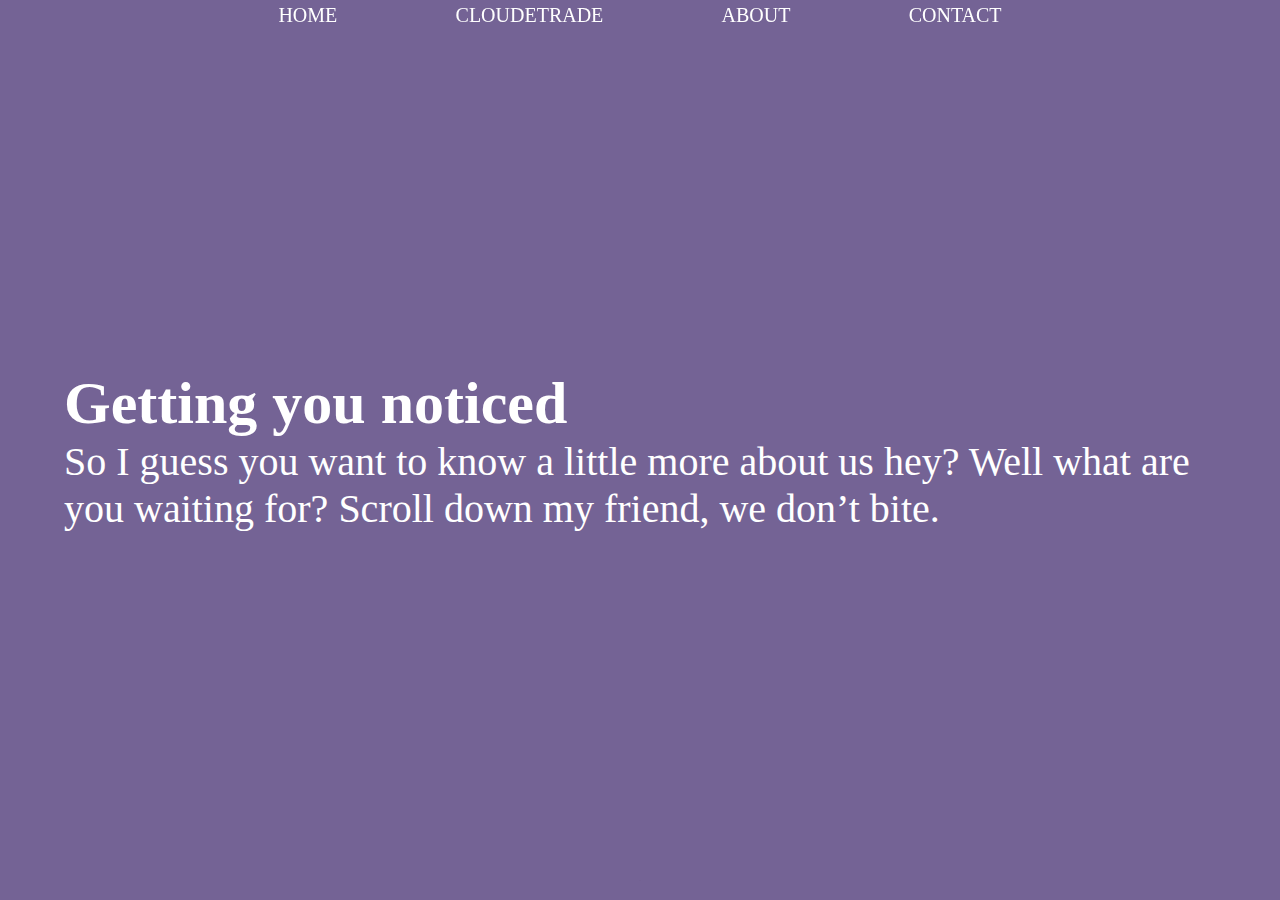
<file: page/moneyPage.html>
<!DOCTYPE html>
<html>

	<head>
		<meta charset="UTF-8">
		<meta name="viewport" content="width=device-width,initial-scale=1.0,maximum-scale=1.0,user-scalable=0" />
		<title>五行币————云计算的投资首选</title>
		<link rel="stylesheet" type="text/css" href="../css/font-awesome.min.css" />
		<link rel="stylesheet" type="text/css" href="../css/font-awesome.css" />
		<link rel="stylesheet" type="text/css" href="../css/swiper-3.4.1.min.css" />
		<link rel="stylesheet" type="text/css" href="../css/moneyPage.css" />
		<link rel="stylesheet" type="text/css" href="../css/pageResponse.css" />
	</head>

	<body>
		<header>
			<!--导航-->
			<nav>
				<div class="container">
					<span id="logo">
                               
					</span>
					<span class="navMenu"> 
					<a href="#" class="navLink">HOME</a>
					<a href="#" class="navLink" id="linkto1">CLOUDETRADE</a>
					<a href="#" class="navLink" id="linkto2">ABOUT</a>
					<a href="#" class="navLink" id="linkto3">CONTACT</a>
				</span>
					<span class="navMenu"> 
						<a href="../index.html" class="navLink">Home</a>
						<a href="#" class="navLink" id="linkto4">Contact</a>
				</span>
				</div>
			</nav>
		</header>
		<section id="sectionContainer">
			<div class="swiper-wrapper">
				<div id="hello" class="swiper-slide allCenter">
					<div class="container">
						<h3 class="hi">Getting you noticed</h3>
						<span class="hi">So I guess you want to know a little more about us hey? Well what are you waiting for? Scroll down my friend, we don’t bite.</span>
					</div>
				</div>
				<div id="about" class="swiper-slide">
					<div class="container allCenter">
						<h3 class="containerTitle">ABOUT OUR CLOUDTRADE</h3>
						<div class="aboutContext">
							<p>Tribal Media was founded by Mel Kirk, video blogger at randommel.com. Mel comes from a background of running events, digital marketing and most recently heading up a division at a large London agency for influencer engagement.</p>
							<p> This hotchpotch of experience, combined with her active engagement in the blogging community means that she fully understands how to build authentic relationships with influencers online to help get your brand’s stories told</p>
						</div>
						<img src="../img/0f80f13ce31989316c4b119e46543f2f.jpg" alt="" />
					</div>
				</div>
				<div id="more" class="swiper-slide">
					<div class="container allCenter">
						<h3 class="containerTitle">ABOUT TRIBAL MEDIA</h3>
						<div class="aboutContext">
							<p>We’re a boutique agency established to help brands harness the power that online influencers hold. Lots of PR agencies and SEO consultants claim they know how to work with influencers, but we know what it takes to create long-lasting authentic relationships. It’s all we do.</p>
							<p>We love the influencers we work with, respect the trust they’ve established with their communities and we never drop them at the end of a campaign. The goodwill that we work to maintain with these influencers has given us the reputation of being an agency influencers want to work with. We won’t take on a campaign if we don’t think it will be a hit and something they’ll love. Therefore you’re guaranteed awesome results.</p>
						</div>
					</div>
				</div>
				<div id="contact" class="swiper-slide">
					<div class="container">
						<div class="leftContext">
							<p>CONTACT US</p>
							<p>hello@tribalmedia.co.uk</p>
							<p>Tel: +44 1753 855003</p>
							<p>Registered company address: The Lodge, 66 St. Leonards Road, Windsor, Berkshire, SL4 1BY</p>
						</div>
						<div class="centerContext">
							<p>FROM THE BLOG</p>
							<p>The Best Apps For Bloggers</p>
							<p>When it comes to blogging it can be a nightmare to do it on the go or on a tight schedule. So we thought we would put together a post…</p>
							<button class="btnRead">Read on<i></i></button>
						</div>
						<div class="rightContext">
							<p>VIA TWITTER</p>
							<p>@tribal_media</p>
							<p>@JeffDWegner Hey Jeff, wondering if you'd be interested in a Skype with some X Games athletes. DM your email if you'd like to hear more!</p>
							<button class="btnRead">Follow us<i></i></button>
						</div>
					</div>

				</div>
			</div>
			<div class="swiper-pagination"></div>

		</section>
		<footer>
			<div class="container">
				<p>© COPYRIGHT 2017 YuKa</p>
				<i class="fa fa-3x fa-caret-up"></i>
			</div>
		</footer>
		<script src="http://libs.baidu.com/jquery/2.0.0/jquery.min.js"></script>
		<script type="text/javascript" src="../js/jquery-3.1.1.min.js"></script>
		<script type="text/javascript" src="../js/swiper-3.4.1.min.js">
		</script>
		<script type="text/javascript" src="../js/moneyPage.js"></script>
	</body>

</html>
</file>
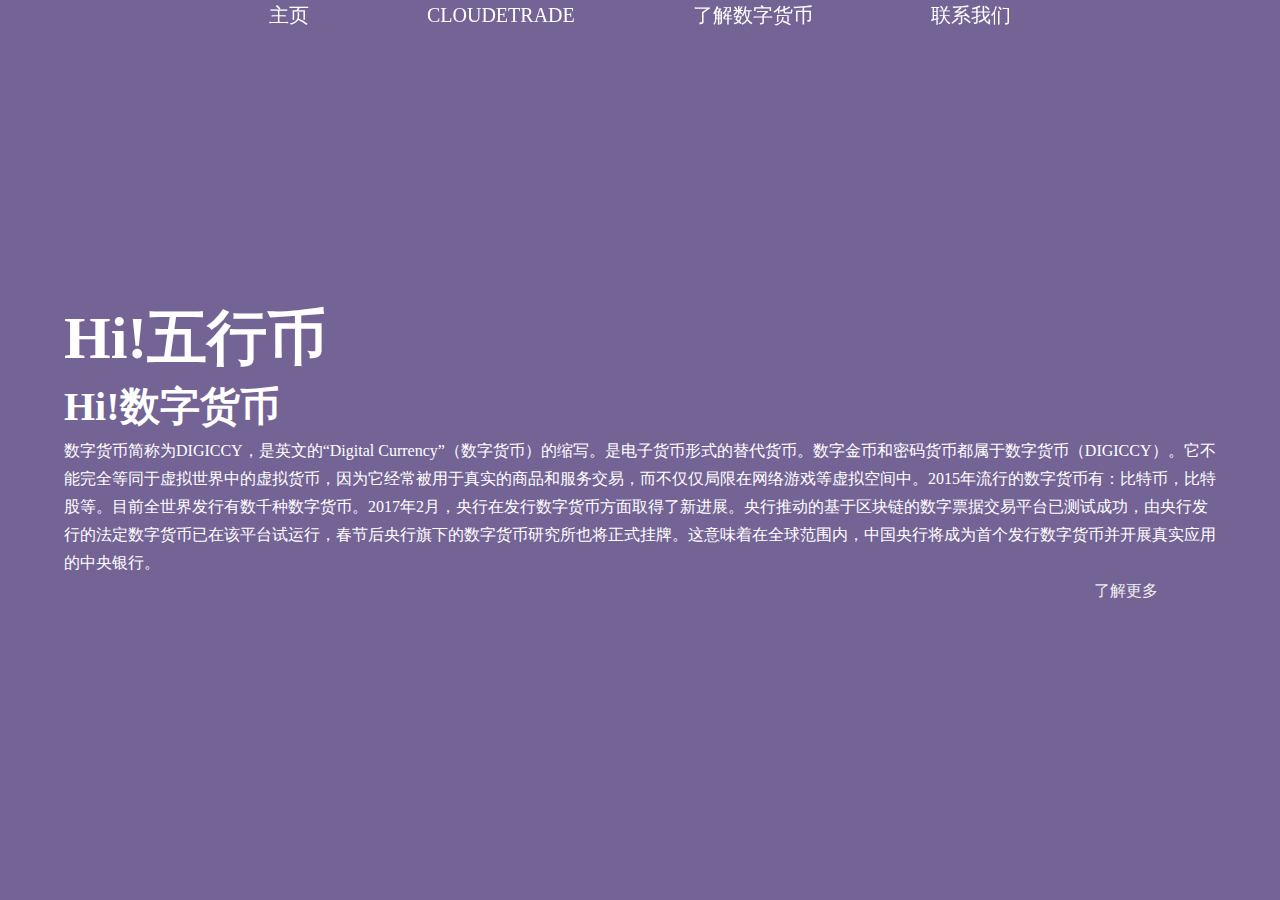
<file: page/moneyPageCN.html>
<!DOCTYPE html>
<html>

	<head>
		<meta charset="UTF-8">
		<meta name="viewport" content="width=device-width,initial-scale=1.0,maximum-scale=1.0,user-scalable=0" />
		<title>五行币————云计算的投资首选</title>
		<link rel="stylesheet" type="text/css" href="../css/font-awesome.min.css" />
		<link rel="stylesheet" type="text/css" href="../css/font-awesome.css" />
		<link rel="stylesheet" type="text/css" href="../css/swiper-3.4.1.min.css" />
		<link rel="stylesheet" type="text/css" href="../css/moneyPage.css" />
		<link rel="stylesheet" type="text/css" href="../css/pageResponse.css" />
	</head>

	<body>
		<header>
			<!--导航-->
			<nav>
				<div class="container">
					<span id="logo"></span>
					<span class="navMenu"> 
					<a href="../indexZn.html" class="navLink">主页</a>
					<a href="#" class="navLink" id="linkto1">CLOUDETRADE</a>
					<a href="#" class="navLink" id="linkto2">了解数字货币</a>
					<a href="#" class="navLink" id="linkto3">联系我们</a>
				</span>
					<span class="navMenu"> 
						<a href="../indexZn.html" class="navLink">主页</a>
						<a href="#" class="navLink" id="linkto4">联系我们</a>
				</span>
				</div>
			</nav>
		</header>
		<section id="sectionContainer">
			<div class="swiper-wrapper">
				<div id="hello" class="swiper-slide allCenter">
					<div class="container">
						<h3 class="hi">Hi!<span>五行币</span></h3>
						<h3 class="hi">Hi!<span>数字货币</span></h3>
						<span class="hi">数字货币简称为DIGICCY，是英文的“Digital Currency”（数字货币）的缩写。是电子货币形式的替代货币。数字金币和密码货币都属于数字货币（DIGICCY）。它不能完全等同于虚拟世界中的虚拟货币，因为它经常被用于真实的商品和服务交易，而不仅仅局限在网络游戏等虚拟空间中。2015年流行的数字货币有：比特币，比特股等。目前全世界发行有数千种数字货币。2017年2月，央行在发行数字货币方面取得了新进展。央行推动的基于区块链的数字票据交易平台已测试成功，由央行发行的法定数字货币已在该平台试运行，春节后央行旗下的数字货币研究所也将正式挂牌。这意味着在全球范围内，中国央行将成为首个发行数字货币并开展真实应用的中央银行。</span>
						<p>
							<a href="">了解更多</a>
						</p>
					</div>
				</div>
				<div id="about" class="swiper-slide">
					<div class="container allCenter">
						<h3 class="containerTitle">关于 CLOUDTRADE的理念</h3>
						<div class="aboutContext">
							<p>CLOUDTRADE的理念是创新，创新是企业建设发展的根本，形成创新的企业建设需要创新理念，新机制、新模式、新格局，新的市场经济、不去变通是无法跟上时代进步的潮流，深化市场文化的底蕴，深入剖析传统经济与革命性发展的互联网经济，带动新机制模式的创新是我们的</p>
							<p>目标，为公司的市场发展战略提供文化资源与精神资源支持。我们是建设创新力强、凝聚力强、竞争力强、事业心强并拥有创新意识的核心团队，创造一流的郑州互联网品牌文化。</p>
						</div>
						<img src="../img/0f80f13ce31989316c4b119e46543f2f.jpg" alt="" />
					</div>
				</div>
				<div id="more" class="swiper-slide">
					<div class="container allCenter">
						<h3 class="containerTitle">数字货币的新星————五行币</h3>
						<div class="aboutContext">
							<p>数字黄金货币是一种以黄金重量命名的电子货币形式。这种货币的典型计量单位是金衡制克或者金衡制盎司，尽管有时候也使用黄金迪纳尔做单位。而我们公司与张健珠宝成功对接的"五行币"就是数字黄金货币，实时发行推广五行币系统。五行币作为虚拟货币的一种，它不仅可以像其他虚拟货币一样在互联网市场上增值流通，它还可以对应产生相应数额的原始股份，在未来产生丰厚的投资回报，同时它可以作为数字货币在云联盟中进行商品交易。相比于纸币，数字货币优势明显，不仅能节省发行、流通带来的成本，还能提高交易或投资的效率，提升经济交易活动的便利性和透明度。</p>
							<p>由央行发行数字货币还保证了金融政策的连贯性和货币政策的完整性，对货币交易安全也有保障。 虽然数字货币的发行方式目前仍在研究之中，但是纸币已被一些专业人士看成“上一代的货币”，被新技术、新产品取代是大势所趋。由于中国人口太多、体量太大，发行数字货币的时间表依然没有确定。有人预测，数字货币和现金在相当长时间内都会是并行、逐步替代的关系。到数字货币时代真正到来时，人们身上带的现金会越来越少，旅行越来越安全，扶贫越来越精准，腐败越来越难以遁形，而小偷也越来越难当。
								<br><span>2016年11月，央行筹备数字货币，十年后现金很可能将不存在。<br> 
2016年11月，中国数字货币研究所成立，旨在培养数字货币高层次人才，开展数字货币研究、咨询、发展规划及相关活动，是经过有关部委批准的、具有合法牌照的非盈利单位，致力于促进数字货币行业的科研与实践融合发展。</br></p>
						</div>
					</div>
				</div>
				<div id="contact" class="swiper-slide">
					<div class="container">
						<div class="leftContext">
							<p>联系我们</p>
							<p>hello@tribalmedia.co.uk</p>
							<p>Tel: +44 1753 855003</p>
							<p>公司地址: 河南省郑州市文化产业大厦B座1902</p>
						</div>
						<div class="centerContext">
							<p>关注微信公共号</p>
							<p>获取更多、更新的报单信息</p>
							<p>如有任何疑问或者见解，请随时与我们取得联系，您的满意就是我们郑州云数贸科技网络公司的服务承诺。</p>
							<button class="btnRead">获取联系<i></i></button>
						</div>
						<div class="rightContext">
							<p>关注微博</p>
							<p>@tribal_media</p>
							<p>欢迎关注我们的微博，来获取更多五行币或云数贸的资讯 有什么不了解的地方也可以询问，同时微博也会不定期推出报单返奖活动</p>
							<button class="btnRead">获得微博<i></i></button>
						</div>
					</div>
				</div>
			</div>
			<div class="swiper-pagination"></div>

		</section>
		<footer>
			<div class="container">
				<p>© COPYRIGHT 2017 YuKa</p>
				<i class="fa fa-3x fa-caret-up"></i>
			</div>
		</footer>
		<script src="http://libs.baidu.com/jquery/2.0.0/jquery.min.js"></script>
		<script type="text/javascript" src="../js/jquery-3.1.1.min.js"></script>
		<script type="text/javascript" src="../js/swiper-3.4.1.min.js">
		</script>
		<script type="text/javascript" src="../js/moneyPage.js"></script>
	</body>

</html>
</file>
<file: css/moneyPage.css>
/*****************公共样式********************/

body,
html {
	height: 100%;
	width: 100%;
	font-size: 125%;
}

* {
	padding: 0;
	margin: 0;
}

.allCenter {
	justify-content: center;
	align-items: center;
}

.container {
	max-width: 57.6rem;
}

a{
	text-decoration: none;
}
/*******************sectionContaier样式********************/

#sectionContainer {
	width: 100%;
	height: 100%;
	background: black;
	overflow: hidden;
}

#sectionContainer .swiper-slide {
	width: 100%;
	height: 100%;
}
#sectionContainer .swiper-slide {
	display: flex;
}
/**************************header***************************/

header {
	width: 100%;
	position: fixed;
	z-index: 999;
	
}

header nav {
	width: 100%;
	display: flex;
	justify-content: center;
}

header nav .container {
	display: flex;
}

header nav a {
	color:#fff;
}


/*************************#hello***********************************/

#hello {
	background: rgb(116, 99, 149);
	color: #fff;
	
}

#hello .container {}


#hello .container .hi:nth-child(2) {
	font-size: 2rem;
}

#hello .container .hi:nth-child(3),
#hello .container p a {
	font-size: 0.8rem;
}

#hello .container p {
	text-align: right;
}
#hello .container p a {
	margin-right:5%;
	color:#eee;
}
#hello .container p a:hover{
	color:#fff;
	border-bottom: 1px solid #fff;
}

/*****************************about********************************/
#about {
	position:relative;
	font-family:sans-serif;
	background-color: #fff;
}
#about ::before{
	content: "";
	width:1.4rem;
	height: 1.4rem;
	background:rgb(116, 99, 149);
	transform: rotate(45deg);
	position: absolute;
	top: -0.7rem;
	left:50%;
	margin-left:-0.7rem;
}
#about .container{
	display: flex;
	flex-direction: column;
	margin:0 auto;
}
#about img {
	margin:0 auto;
}

.containerTitle{
	text-align: center;
	line-height: 1.3rem;
	margin-bottom: 1.2rem;
	color:#000;
	font-weight:300;
	font-size: 1.2rem;
}

.containerTitle::after{
	content: "";
	width: 50%;
	display: block;
	margin: auto;
	margin-top:12px;
	background-color: #333;
	height: 1px;
}
.container .aboutContext p{
	color:#666;
	width: 45%;
	font-weight:300;
}
.container .aboutContext{
	display: flex;
	justify-content: space-between;
	margin-bottom: 1.8rem;
}
/*#about .container .aboutContext{
	align-items: center;
}*/
/**************************#more **************************/


#more {
	background: darkblue;
		background-color: #fff;
}
#more .container{
	display: flex;
	flex-direction: column;
	margin:0 auto;
}
#more .container .containerTitle{
	margin-bottom: 1.8rem;
}
#more .container .aboutContext span{
	font-style: italic;
}
/*************************contact**************************/
#contact{
	background: #fff;
	display: flex;
	justify-content: center;
	align-items: center;
	
}
#contact .container{
	display: flex;
	justify-content: space-between;
}


#contact .container div p:nth-child(2){
	line-height: 1.7rem;
	font-size:1.2rem;
}
#contact .container div p:nth-child(3){
	margin-top:2rem;
}
#contact .container div p:nth-child(3),#contact .container div p:nth-child(4){
	line-height: 1.5rem;
	font-size:0.8rem;
}
#contact .leftContext{
	background: #33b294;
	position: relative;
	color:#fff;
}
#contact .leftContext::after{
	background: #33b294;
	content: "";
	height: 100%;
	width: 500%;
	position: absolute;
	top:0;
    left:-499.5%;
}
#contact .centerContext button{
	background-color: #000;
}
#contact .rightContext button{
	background-color: #55d0ff;
}

#contact .btnRead{
	width: 8.25rem;
	height:2.1rem;
	border-radius: 5px;
	border:none;
	font-size: 1rem;
	color:#FFFFFF;
}
.btnRead img{
	width: 166px;
	transition: all .5s ease;
}
#contact .btnRead:focus{
	outline: none;
}
#contact .btnRead:hover{
	opacity: 0.8;
}
#contact .rightContext p:nth-child(2){
	color: #55d0ff;
}
/*****************footer*************************/
footer{
	display: none;
	align-items: center;
	position: fixed;
	bottom: 0;
	width: 100%;
	z-index: 999;
	justify-content: center;
}

footer .container{
	display: flex;
	justify-content: space-between;
	color: #aaa;
	width: 57.6rem;
}
footer p {
	font-size: 0.8rem;
	padding: 1rem 0;
}
footer .container i{
	padding: 0 0.5rem;
	background: #ddd;
	color: #fff;
}
</file>
<file: css/pageResponse.css>
@media only screen and (min-width: 1170px) {
		/**********公共部分***********/
		/***********header************/
		/***********hello*-************/
		#hello .container .hi:nth-child(1) {
			font-size: 3rem;
		}
		/**************contact*****************/
		#contact .container {
			height: 80%;
		}
		#contact .btnRead {
			margin-top: 3rem;
		}
		nav .navMenu:nth-child(3) {
			display: none;
		}
		#contact .container div p:nth-child(1) {
			line-height: 0.8rem;
			font-size: 1rem;
			margin-bottom: 0.8rem;
		}
		/*****************about********************/
		.containerTitle,
		.container .aboutContext p {
			font-size: 1.02rem;
		}
		#about img {
			max-width: 80%;
		}
	}
	
	@media screen and (min-width: 800px) and (max-width: 1169px) {
		/**********公共部分***********/
		body,
		html {
			height: 100%;
			width: 100%;
			font-size: 100%;
		}
		#contact .container {
			height: 75%;
		}
		#contact .btnRead {
			margin-top: 2.5rem;
		}
		nav .navMenu:nth-child(3) {
			display: none;
		}
		/********************about***********************/
		.containerTitle,
		.container .aboutContext p {
			font-size: 1rem;
		}
		#about img {
			max-width: 75%;
		}
		/***********************contact****************************/
		#contact .container div p:nth-child(1) {
			line-height: 0.8rem;
			font-size: 1rem;
			margin-bottom: 0.8rem;
		}
	}
	
	@media screen and (min-width: 425px) and (max-width: 799px) {
		/**********公共部分***********/
		header nav a {
			font-size: 1.05rem;
			padding: 2rem;
		}
		/********************about***********************/
		.containerTitle {
			font-size: 0.85rem
		}
		.container .aboutContext p {
			font-size: 0.7rem;
			line-height: 1.2rem;
		}
		/**********************more***************************/
		#more .container .aboutContext span {
			line-height: 0.65rem;
			font-size: 0.7rem;
		}
		/************************contact*******************************/
		#contact .container {
			display: block;
		}
		#contact .container div {
			padding: 1rem 0;
		}
		#contact .container div p:nth-child(1) {
			line-height: 2rem;
			font-size: 1.3rem;
			margin-bottom: 0.5rem;
		}
		#contact .container div p:nth-child(2) {
			line-height: 1rem;
			font-size: 0.8rem;
		}
		#contact .container div p:nth-child(3) {
			margin-top: 0.5rem;
		}
		#contact .container div p:nth-child(3),
		#contact .container div p:nth-child(4) {
			line-height: 1.2rem;
			font-size: 1rem;
		}
		#contact .centerContext,
		#contact .rightContext {
			width: 48%;
			display: inline-flex;
			flex-direction: column;
			align-items: center;
		}
		#contact .btnRead {
			width: 6rem;
			height: 2rem;
			border-radius: 4px;
			margin-top: 0.5rem;
		}
		#contact .leftContext {
			background: #33b294;
			color: #fff;
			width: 100%;
		}
		#contact .leftContext::after {
			content: none;
		}
	}
	
	@media only screen and (min-width: 799px) {
		/**********公共部分***********/
		header nav a {
			font-size: 1rem;
			padding: 2.8rem;
		}
		/**********contact****************/
		#contact .container div {
			width: 30%;
			padding: 8rem 0;
		}
	}
	
	@media only screen and (max-width: 799px) {
		/**********公共部分***********/
		.container {
			width: 96%;
		}
		#hello .container h3:nth-child(2) {
			display: none;
		}
		nav .navMenu:nth-child(2) {
			display: none;
		}
		nav .navMenu:nth-child(3) {
			display: flex;
			justify-content: space-between;
			width: inherit;
		}
		/**********about***************/
		#about img {
			max-width: 90%;
		}
		footer .container {
			justify-content: flex-end;
		}
		footer .container p {
			display: none;
		}
	}
	
	@media only screen and (max-width: 425px) {
		/**********heade***********/
		header nav .navMenu a {
			font-size: 0.85rem;
		}
		/**********about&&more************/
		.container .aboutContext p {
			line-height: 1rem;
			color: #666;
			width: 48%;
			font-weight: 300;
		}
		#about::before {
			opacity: 0;
		}
		.container .aboutContext p {
			font-size: 0.45rem;
		}
		#more .container .aboutContext span {
			line-height: 0.5rem;
			font-size: 0.4rem;
			display: none;
		}
		/********************hello*****************/
		#hello .container .hi:nth-child(1) {
			font-size: 1.5rem;
		}
		/*******************contact*************************/
		#contact {
			flex-direction: column;
		}
		#contact .container {
			flex-direction: column;
		}
		#contact .container div p:nth-child(1) {
			line-height: 1.5rem;
			font-size: 1rem;
			margin-bottom: 0.4rem;
		}
		#contact .container div p:nth-child(2) {
			display: none;
		}
		#contact .container div p:nth-child(3) {
			margin-top: 0.4rem;
		}
		#contact .container div p:nth-child(3),
		#contact .container div p:nth-child(4) {
			line-height: 1rem;
			font-size: 0.8rem;
		}
		#contact .btnRead {
			width: 5rem;
			height: 1.5rem;
			border-radius: 4px;
			margin-top: 0.5rem;
			font-size: 0.8rem;
		}
		.btnRead img {
			width: 5rem;
		}
		
		footer .container i {
			font-size: 2rem;
		}
	}
	
	@media only screen and (max-width: 320px) {
		/**********heade***********/
		/********************hello*****************/
		#hello .container .hi:nth-child(3),
		#hello .container p a {
			font-size: 0.6rem;
		}
		.containerTitle {
			font-size: 1rem;
			margin-bottom: 1rem;
		}
		.containerTitle::after {
			content: none;
		}
	}
</file>
